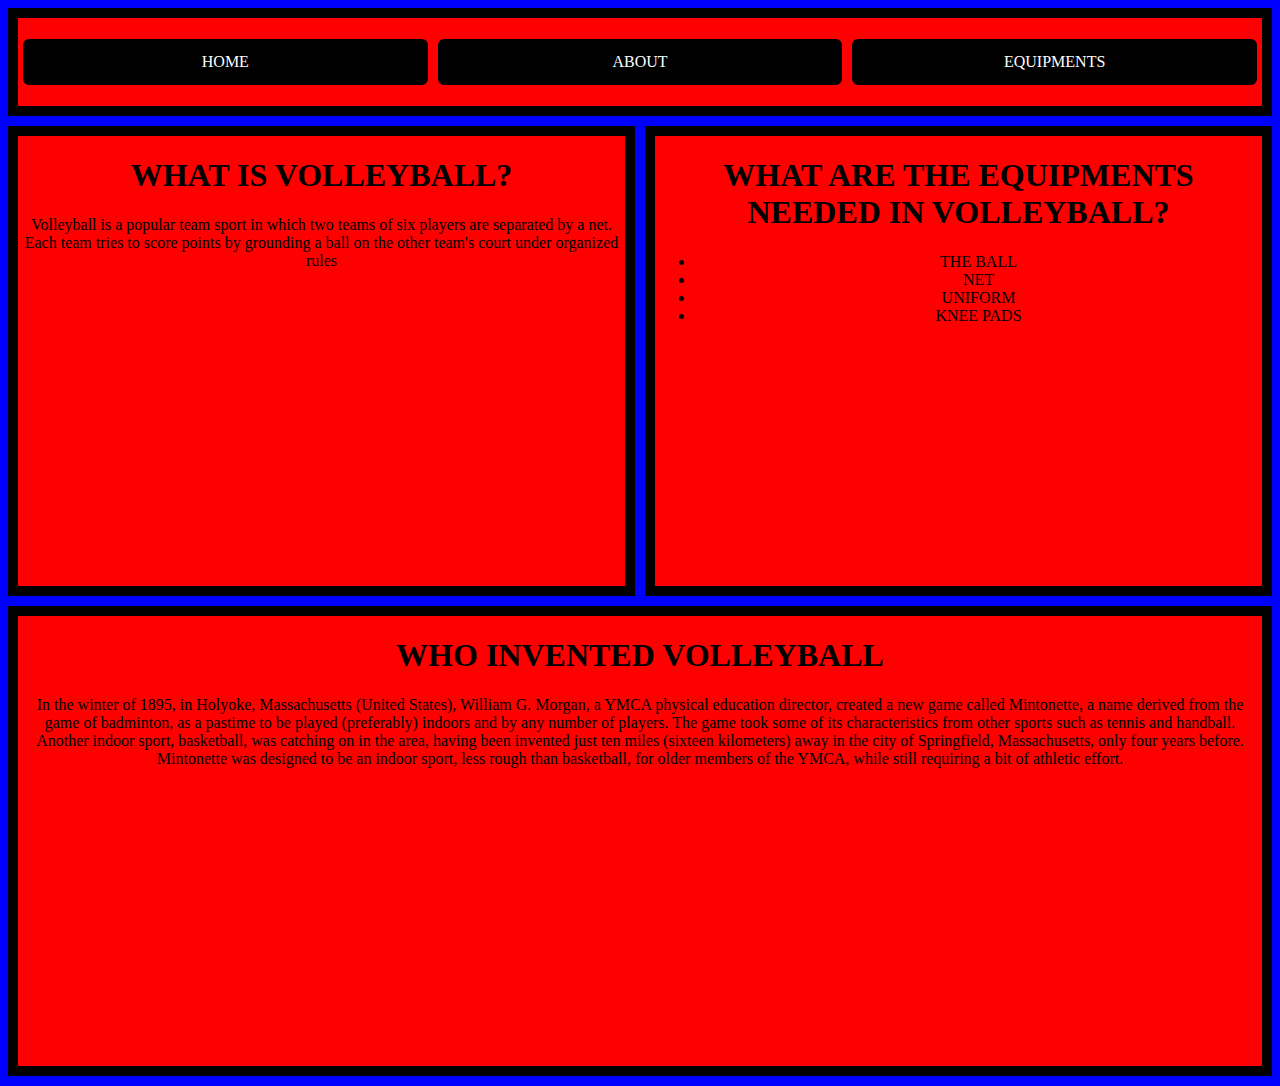
<file: index1.html>
<!DOCTYPE html>
<html>
	<head>
		<title></title>
		<link rel="stylesheet" href="style1.css">
	</head>
	<body>
		<div class="main-header">
			<ul class="menu">
				<a href="index.html" class="button"><li>HOME</li></a>
				<a href="index1.html" class="button"><li>ABOUT</li></a>
				<a href="index2.html" class="button"><li>EQUIPMENTS</li></a>
			</ul>
		</div>
		<div class="showcase">
			<div class="left">
					<h1>WHAT IS VOLLEYBALL?</h1>
					<p>Volleyball is a popular team sport in which two teams of six players are separated
					by a net. Each team tries to score points by grounding a ball on the other team's court
					under organized rules</p>
			</div>
			
			<div class="right">
				<h1>WHAT ARE THE EQUIPMENTS NEEDED IN VOLLEYBALL?</h1>
				<ul>
					<li>THE BALL</li>
					<li>NET</li>
					<li>UNIFORM</li>
					<li>KNEE PADS</li>
				</ul>
			</div>
		</div>
		<div class="main-article">
			<h1>WHO INVENTED VOLLEYBALL</h1>
			<p>In the winter of 1895, in Holyoke, Massachusetts (United States), William G. Morgan, a YMCA
			physical education director, created a new game called Mintonette, a name derived from the game of
			badminton, as a pastime to be played (preferably) indoors and by any number of players. The game
			took some of its characteristics from other sports such as tennis and handball. Another indoor
			sport, basketball, was catching on in the area, having been invented just ten miles
			(sixteen kilometers) away in the city of Springfield, Massachusetts, only four years before.
			Mintonette was designed to be an indoor sport, less rough than basketball, for older members of the
			YMCA, while still requiring a bit of athletic effort.</p>
		</div>
	</body>
</html>
</file>
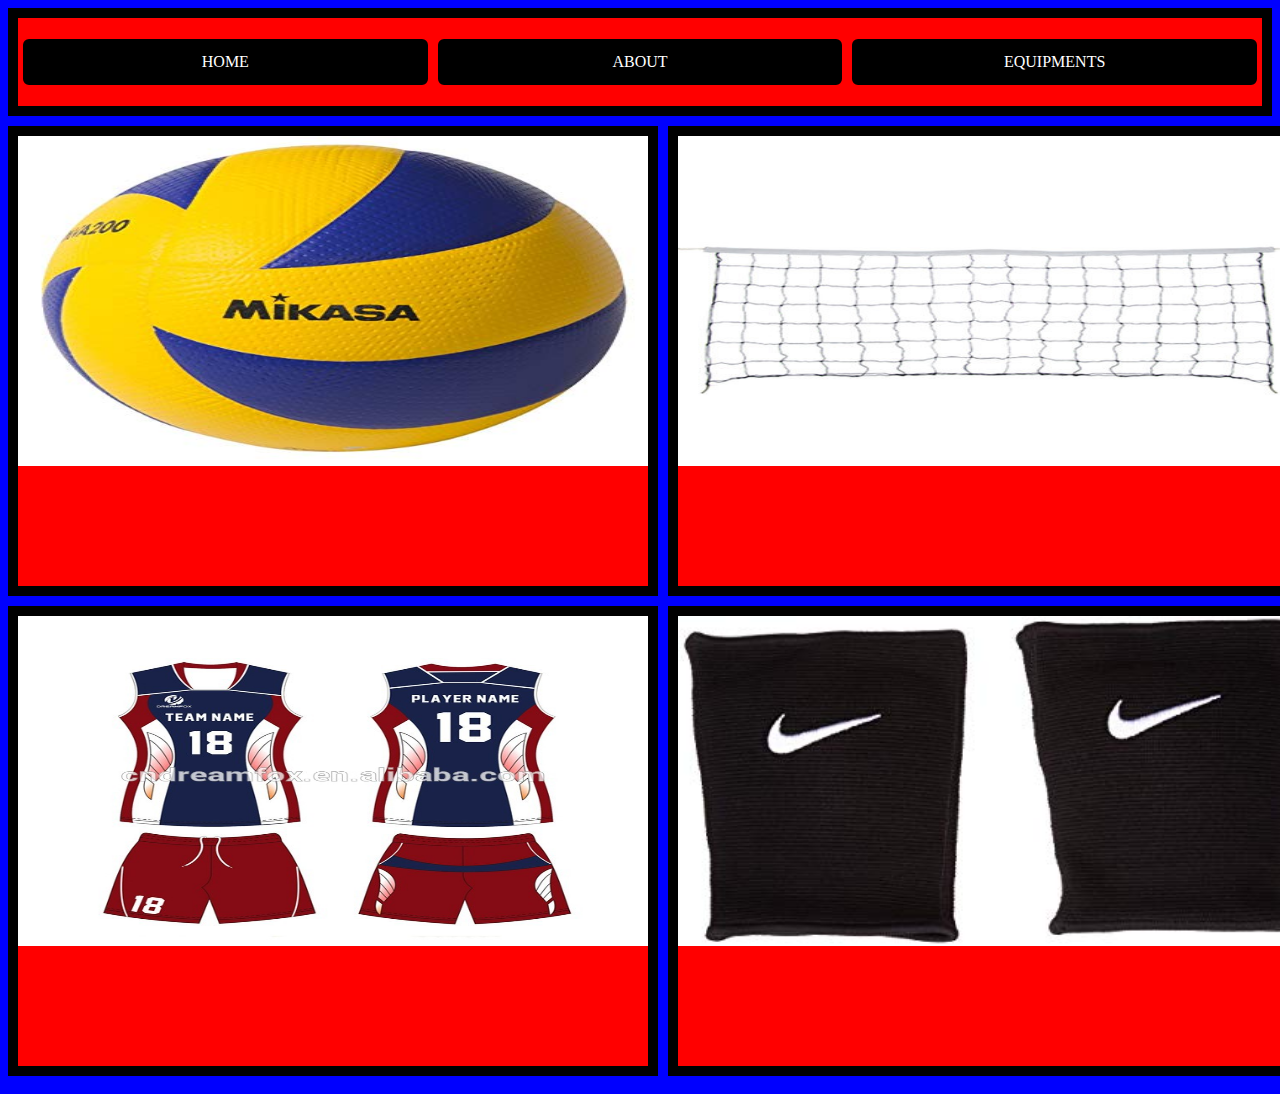
<file: index2.html>
<!DOCTYPE html>
<html>
	<head>
		<title></title>
		<link rel="stylesheet" href="style2.css">
	</head>
	<body>
		<div class="main-header">
			<ul class="menu">
				<a href="index.html" class="button"><li>HOME</li></a>
				<a href="index1.html" class="button"><li>ABOUT</li></a>
				<a href="index2.html" class="button"><li>EQUIPMENTS</li></a>
			</ul>
		</div>
		<div class="showcase">
			<div class="left">
				<img src="images/2.jpg" width="630" height="330">
			</div>
			<div class="right">
				<img src="images/3.jpg" width="630" height="330">
			</div>
		</div>
		<div class="main-article">
			<div class="left">
				<img src="images/4.jpg" width="630" height="330">
			</div>
			<div class="right">
				<img src="images/5.jpg" width="630" height="330">
			</div>
		</div>
	</body>
</html>
</file>
<file: style1.css>
body	{
	text-align: center;
	background: blue;
}

.main-header	{
	padding: 5px;
	margin-bottom: 10px;
	background: red;
	border: 10px black solid;
}

.menu	{
	display: grid;
	grid-template-columns: repeat(3, 1fr);
	grid-gap: 10px;
	padding: 0;
}

.menu a	{
	text-decoration: none;
}

a	{
	text-decoration: none;
}

.menu li{
	padding: 10px;
	background: black;
	border: 4px black solid;
	color: white;
	text-align: center;
	border-radius: 6px;
	list-style: none;
}

.showcase	{
	display: grid;
	grid-template-columns: 1fr 1fr;
	grid-gap: 10px;
}

.left	{
	background: red;
	margin-bottom: 10px;
	border: 10px black solid;
	height: 50vh;
}

.right{
	background: red;
	margin-bottom: 10px;
	border: 10px black solid;
	height: 50vh;
}

.main-article	{
	background: red;
	margin-bottom: 10px;
	border: 10px black solid;
	height: 50vh;
}
</file>
<file: style2.css>
body	{
	text-align: center;
	background: blue;
}

.main-header	{
	padding: 5px;
	margin-bottom: 10px;
	background: red;
	border: 10px black solid;
}

.menu	{
	display: grid;
	grid-template-columns: repeat(3, 1fr);
	grid-gap: 10px;
	padding: 0;
}

.menu a	{
	text-decoration: none;
}

a	{
	text-decoration: none;
}

.menu li{
	padding: 10px;
	background: black;
	border: 4px black solid;
	color: white;
	text-align: center;
	border-radius: 6px;
	list-style: none;
}

.showcase	{
	display: grid;
	grid-template-columns: 1fr 1fr;
	grid-gap: 10px;
}

.left	{
	background: red;
	margin-bottom: 10px;
	border: 10px black solid;
	height: 50vh;
}

.right{
	background: red;
	margin-bottom: 10px;
	border: 10px black solid;
	height: 50vh;
}

.main-article	{
	display: grid;
	grid-template-columns: 1fr 1fr;
	grid-gap: 10px;
}
</file>
